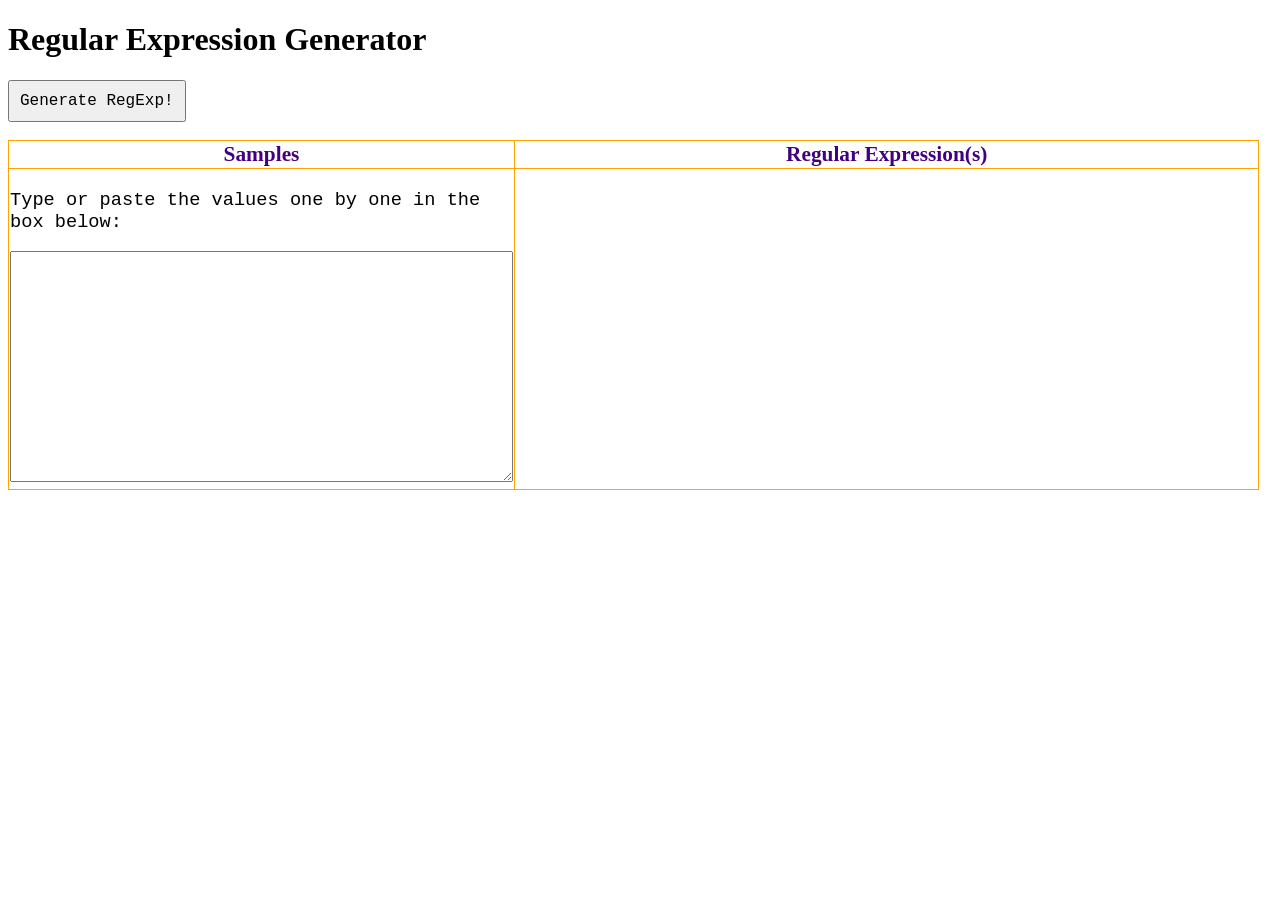
<file: WebContent/test.html>
<!DOCTYPE html>
<html>
<head>
<script src="js/jquery-1.11.3.min.js"></script>
<style>
td {
	font-size: 14pt;
	font-family: Courier New;
}

th {
	font-size: 16pt;
	font-family: Segoe UI;
	font-weight: bold;
	color: rgb(64, 0, 128)
}

table, th, td {
	border: 1px solid orange;
}

table {
	border-collapse: collapse;
}

#btnSubmit {
	font-size: 12pt;
	font-family: Courier New;
}
</style>
</head>
<body>
	<h1>Regular Expression Generator</h1>
	<input id="btnSubmit" type="button" style="padding: 10px"
		value="Generate RegExp!">
	<br />
	<br />
	<table style="width: 99%; height: 99%" border="1">
		<thead>
			<tr>
				<th width="35%">Samples</th>
				<th width="65%">Regular Expression(s)</th>
			</tr>
		</thead>
		<tr>
			<td><p>Type or paste the values one by one in the box below:</p>
				<textarea rows="15" cols="60" name="samples" id="samples"></textarea></td>
			<td id="expr" name="expr"></td>
		</tr>
	</table>


</body>
<script type="text/javascript">
	$("#btnSubmit").click(function() {
		$("#expr").html('');
		$.ajax({
			type : 'POST',
			url : "http://localhost:7070/regexgen/test",
			contentType : 'application/x-www-form-urlencoded',
			data : $.param({
				'samples' : $("#samples").val()
			}),
			success : function(data) {
				$("#expr").html(data);
			}
		});
	});
</script>
</html>
</file>
